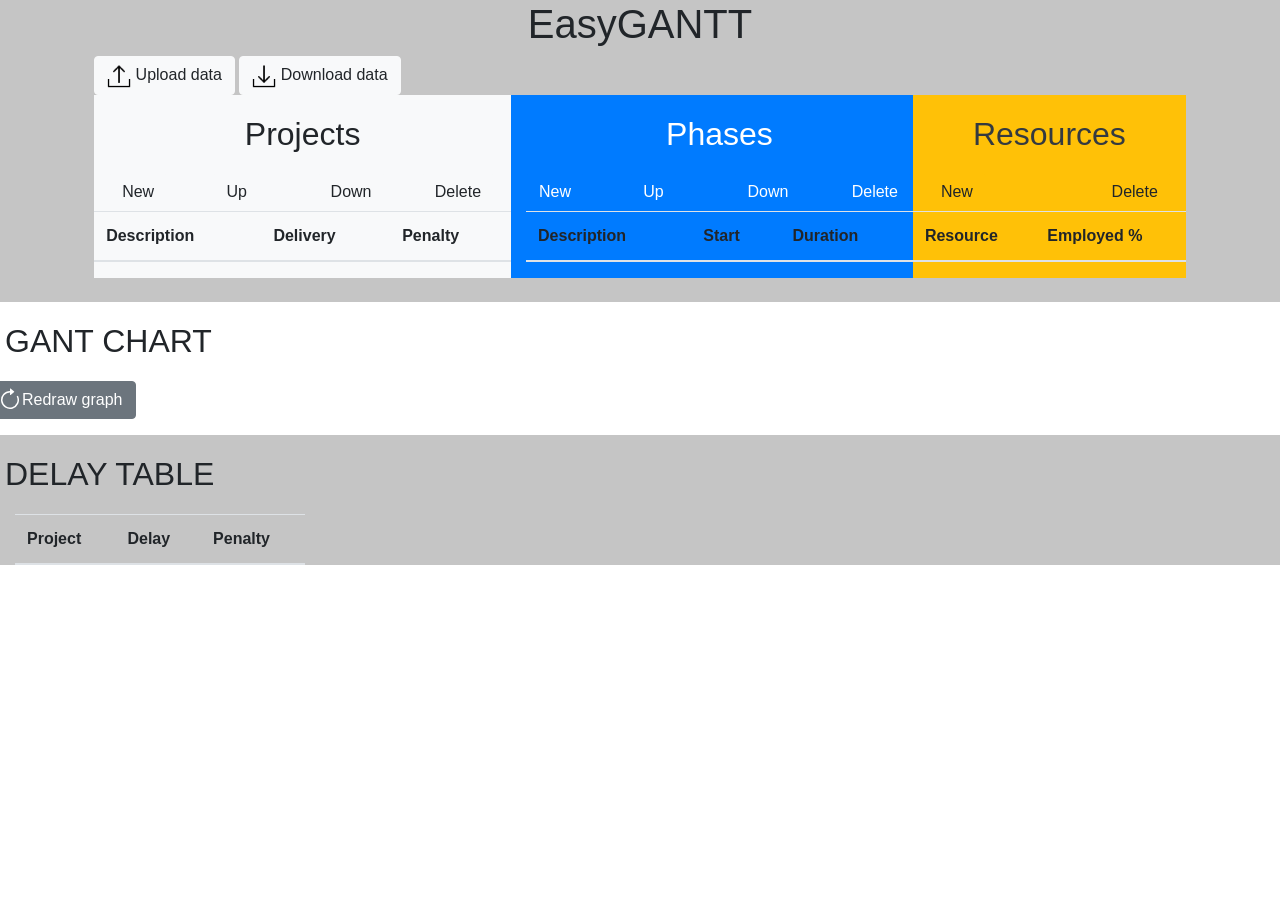
<file: EasyGANTT.html>
<!DOCTYPE html>
<html lang="en">
<head>
    <meta charset="UTF-8">
    <meta name="viewport" content="width=device-width, initial-scale=1.0">
    <title>Progetti e Fasi</title>

    <!-- Include Bootstrap CSS -->
    <link href="https://stackpath.bootstrapcdn.com/bootstrap/4.5.2/css/bootstrap.min.css" rel="stylesheet">
    <script type="text/javascript" src="./EasyGANTT.js"></script>
    <script type="text/javascript" src="./algorithm2.js"></script>
    <style>
        h2 {
            text-align: center;
            margin: 20px;
        }
       

        .selected1 {
            background-color: #007bff;
        }
        .selected2 {
            background-color: #ffc107;
        }
        .selected3 {
            background-color: #ffffff;
            padding:0px;
            margin: 0px;

        }
        
        .rowBorder {
            border: 0px;
            padding:15px;
            margin: 15px;
        }
        .noMargin{
            margin: 0px;
        }
        .spreadsheet-table th,
        .spreadsheet-table td {
            text-align: left;
            min-width: 10px;
            height: 30px;
            border: 1px solid #dee2e6;
            padding: 2px;
            overflow: hidden;
            white-space: nowrap;
            text-overflow: ellipsis;
        }
        .no-wrap {
            white-space: nowrap;
    
        }
        .slider-container {
            overflow-x: auto;
  

        }

    </style>
</head>
<body >
    <div style="background-color:rgb(197, 197, 197)" class="container-xxl ">
    <div class="row">    
    <div class="col-1 "></div>
    <div class="col-10 ">
        <div class="row">
            <div class="col text-center">
            <h1>EasyGANTT</h1>
            </div>
        </div>
        <div class="row">
            <div >
                <label src="./iconUpLoad.png "class="btn btn-light" for="uploadFile" style="margin-bottom: 0;">
                    <img src="./iconUpLoad.png " alt="Upload Icon" width="24" height="24">
                    Upload data</label>
                <button class="btn btn-light" onclick="downloadJSON()">
                    <img src="./iconDownLoad.png " alt="Upload Icon" width="24" height="24">
                    Download data</button>
            </div>
        </div>
        <div class="row">
            <div class="col  bg-light text-black">
                <h2>Projects</h2>
               
                    <div class="row">
                        <div class="col">
                            <button class="btn btn-light" onclick="newProject()">New</button>
                        </div>
                        <div class="col">
                            <button class="btn btn-light" onclick="upProject()">Up</button>
                        </div>
                        <div class="col">
                            <button class="btn btn-light" onclick="downProject()">Down</button>
                        </div>
                        <div class="col">
                            <button class="btn btn-light" onclick="deleteProject()">Delete</button>
                        </div>
                    </div>
                    <div class="row table-container text-star">
                            <table class="table" id="projectsTable">
                                <thead>
                                    <tr>
                                        <th>Description</th>
                                        <th>Delivery</th>
                                        <th>Penalty</th>
                                    </tr>
                                </thead>
                                <tbody onload="populateProjectsTable()">

                                </tbody>
                            </table>
                        
                    </div>
                
            </div>
            <div class="col m-0 pl-6 pr-0 bg-primary text-white "  >
                <h2>Phases</h2>
               
                    <div class="row">
                        <div class="col">
                            <button class="btn btn-primary" onclick="newPhase()">New</button>
                        </div>
                        <div class="col">
                            <button class="btn btn-primary" onclick="upPhase()">Up</button>
                        </div>
                        <div class="col">
                            <button class="btn btn-primary" onclick="downPhase()">Down</button>
                        </div>
                        <div class="col">
                            <button class="btn btn-primary" onclick="deletePhase()">Delete</button>
                        </div>
                    </div>
                    <div class="row-2 table-container">
                        <table class="table text-star" id="phasesTable">
                            <thead>
                                <tr>
                                    <th>Description</th>
                                    <th>Start</th>
                                    <th>Duration</th>
                                </tr>
                            </thead>
                            <tbody>
                                
                            </tbody>
                        </table>
                    
                </div>
            </div>
              <div class="col-3 bg-warning text-dark">
                <h2>Resources</h2>
               
                    <div class="row">
                        <div class="col">
                            <button class="btn btn-warning" onclick="newResorce()">New</button>
                        </div>
                        <div class="col">
                            
                        </div>
                        <div class="col">
                            
                        </div>
                        <div class="col">
                            <button class="btn btn-warning" onclick="deleteResource()">Delete</button>
                        </div>
                    </div>
                    <div class="row table-container text-star">
                        <table class="table" id="resourcesTable">
                            <thead>
                                <tr>
                                    <th>Resource</th>
                                    <th>Employed %</th>
                                </tr>
                            </thead>
                            <tbody>

                            </tbody>
                        </table>
                    
                </div>
            </div>
        </div>

    </div>
</div>
<div class="row p-20">-</div>
</div>
<input type="file" accept="application/json" hidden id="uploadFile" onchange="handleFileUpload(event)"></input>
</div>

<div class="row pm"><h2 class="">GANT CHART</h2></div>
<div class="row pm" ><button class="btn btn-secondary" onclick="updateChart(new GANTT(data).getGantt())">
    <svg xmlns="http://www.w3.org/2000/svg" width="24" height="24" fill="currentColor" class="bi bi-arrow-clockwise" viewBox="0 0 16 16">
        <path fill-rule="evenodd" d="M8 3a5 5 0 1 0 4.546 2.914.5.5 0 0 1 .908-.417A6 6 0 1 1 8 2z"/>
        <path d="M8 4.466V.534a.25.25 0 0 1 .41-.192l2.36 1.966c.12.1.12.284 0 .384L8.41 4.658A.25.25 0 0 1 8 4.466"/>
      </svg>Redraw graph</button>
      
</div>
<div class="col pm ">
<div class="row ">
    <div class="col-md-auto pr-0" >
        <table class="table spreadsheet-table" id="graphic1">
            <thead>
            </thead>
            <tbody>
            </tbody>
        </table>
    </div>
    <div class="col pl-0 slider-container">

        
            <table class="table spreadsheet-table slider-container" id="graphic2">
                <thead>
                </thead>
                <tbody>
                </tbody>
            </table>
 
    </div>
</div>
</div>

<div style="background-color:rgb(197, 197, 197)">
<div class="row pm"><h2 class="">DELAY TABLE</h2></div>
<div class="col-1 pm "></div>
<div class="col-3 pm ">
<table class="table no-wrap" id="delay">
    <thead>
        <tr>
            <th>Project</th>
            <th>Delay</th>
            <th>Penalty</th>
        </tr>
    </thead>
    <tbody >

    </tbody>
</table>
</div>
</div>
</div>
 <script>

    populateProjectsTable();
    updateChart(new GANTT(data).getGantt())


 </script>

</body>
</file>
